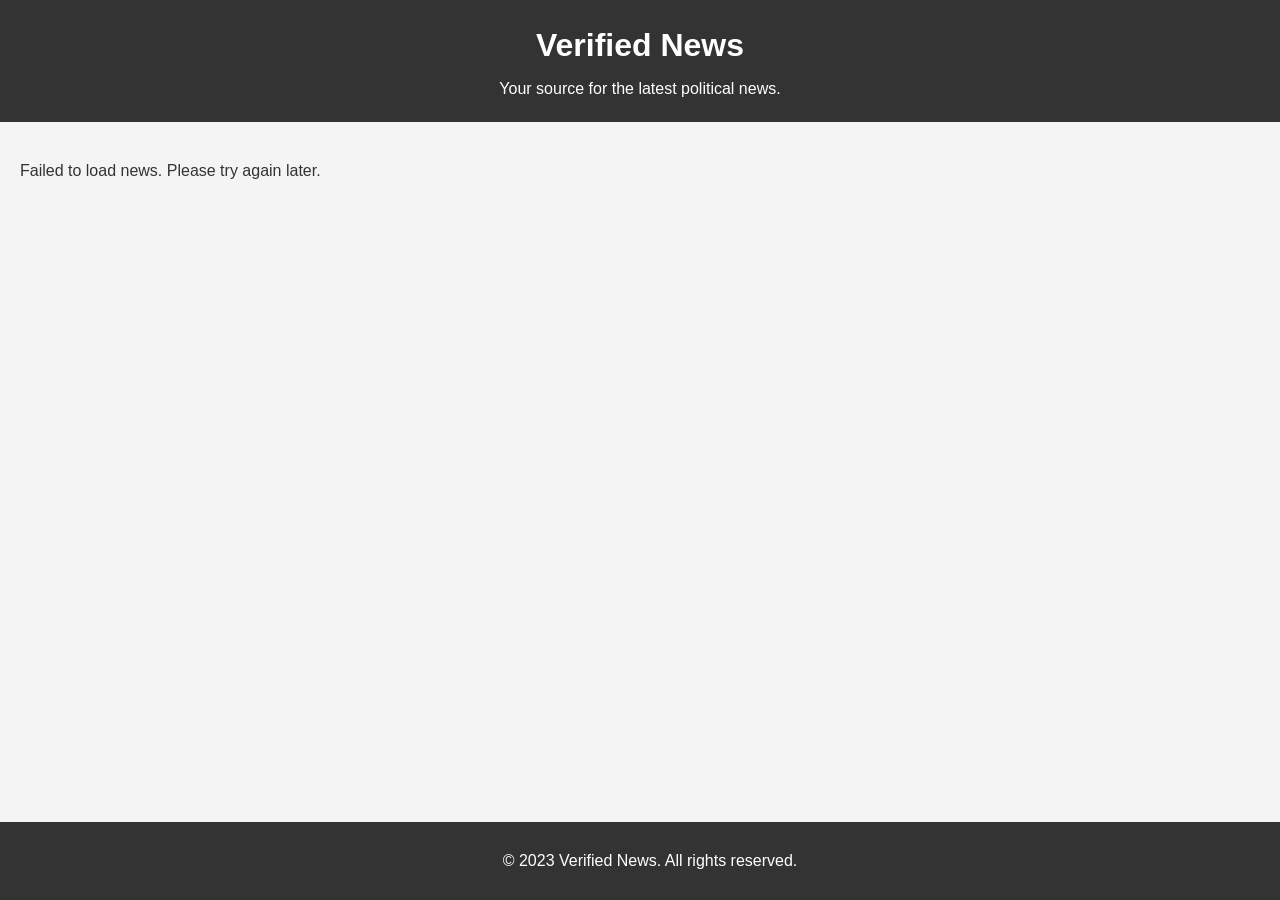
<file: index.html>
<!DOCTYPE html>
<html lang="en">
<head>
    <meta charset="UTF-8">
    <meta name="viewport" content="width=device-width, initial-scale=1.0">
    <title>Verified News - Politics</title>
    <link rel="stylesheet" href="styles.css">
</head>
<body>
    <header>
        <h1>Verified News</h1>
        <p>Your source for the latest political news.</p>
    </header>

    <main>
        <div id="news-container">
            <!-- News articles will be loaded here -->
        </div>
    </main>

    <footer>
        <p>&copy; 2023 Verified News. All rights reserved.</p>
    </footer>

    <script src="script.js"></script>
</body>
</html>
</file>
<file: styles.css>
body {
    font-family: Arial, sans-serif;
    margin: 0;
    padding: 0;
    line-height: 1.6;
    background-color: #f4f4f4;
    color: #333;
}

header {
    background: #333;
    color: #fff;
    padding: 20px;
    text-align: center;
}

header h1 {
    margin: 0;
    font-size: 2rem;
}

header p {
    margin: 5px 0 0;
    font-size: 1rem;
}

main {
    padding: 20px;
}

#news-container {
    display: grid;
    gap: 20px;
}

.news-card {
    background: #fff;
    border: 1px solid #ddd;
    border-radius: 8px;
    padding: 15px;
    box-shadow: 0 2px 4px rgba(0, 0, 0, 0.1);
}

.news-card h2 {
    margin: 0 0 10px;
    font-size: 1.25rem;
}

.news-card p {
    margin: 0 0 10px;
    color: #555;
}

.news-card a {
    color: #007bff;
    text-decoration: none;
}

.news-card a:hover {
    text-decoration: underline;
}

footer {
    background: #333;
    color: #fff;
    text-align: center;
    padding: 10px;
    position: fixed;
    width: 100%;
    bottom: 0;
}
</file>
